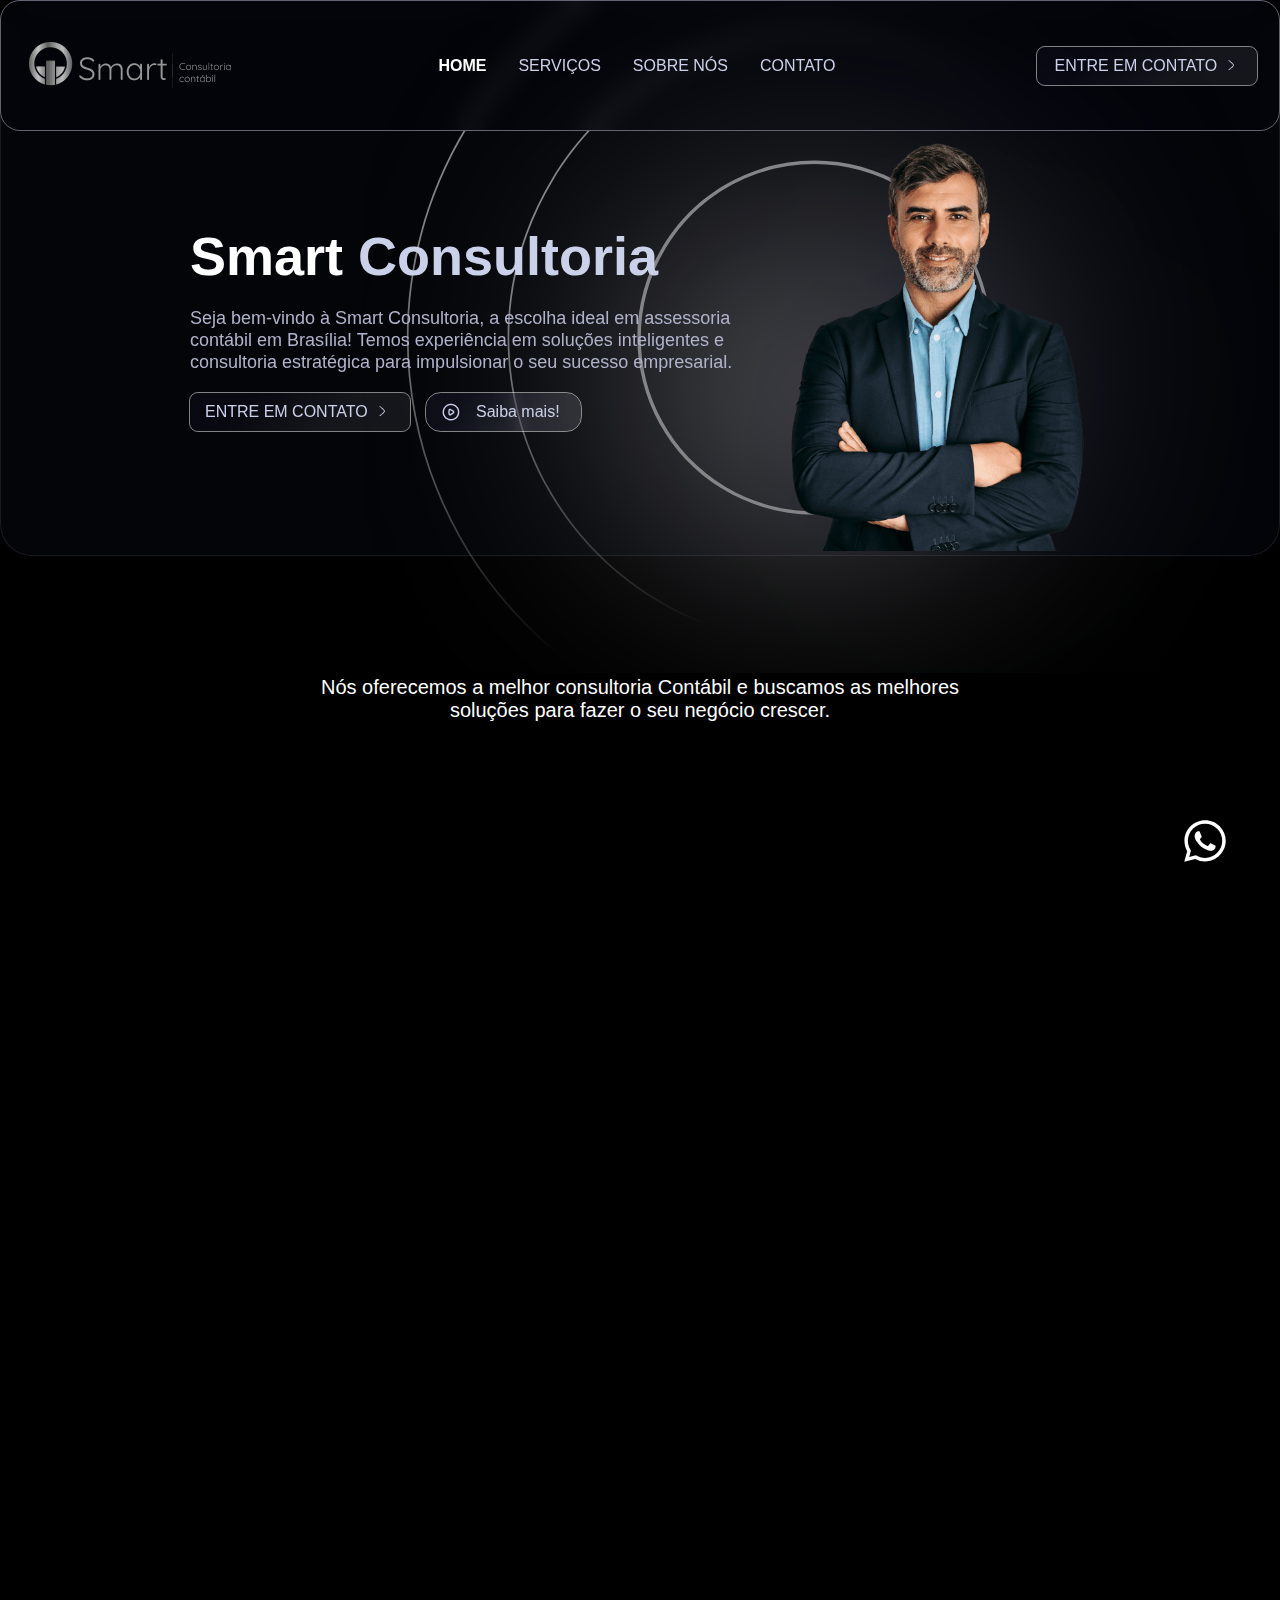
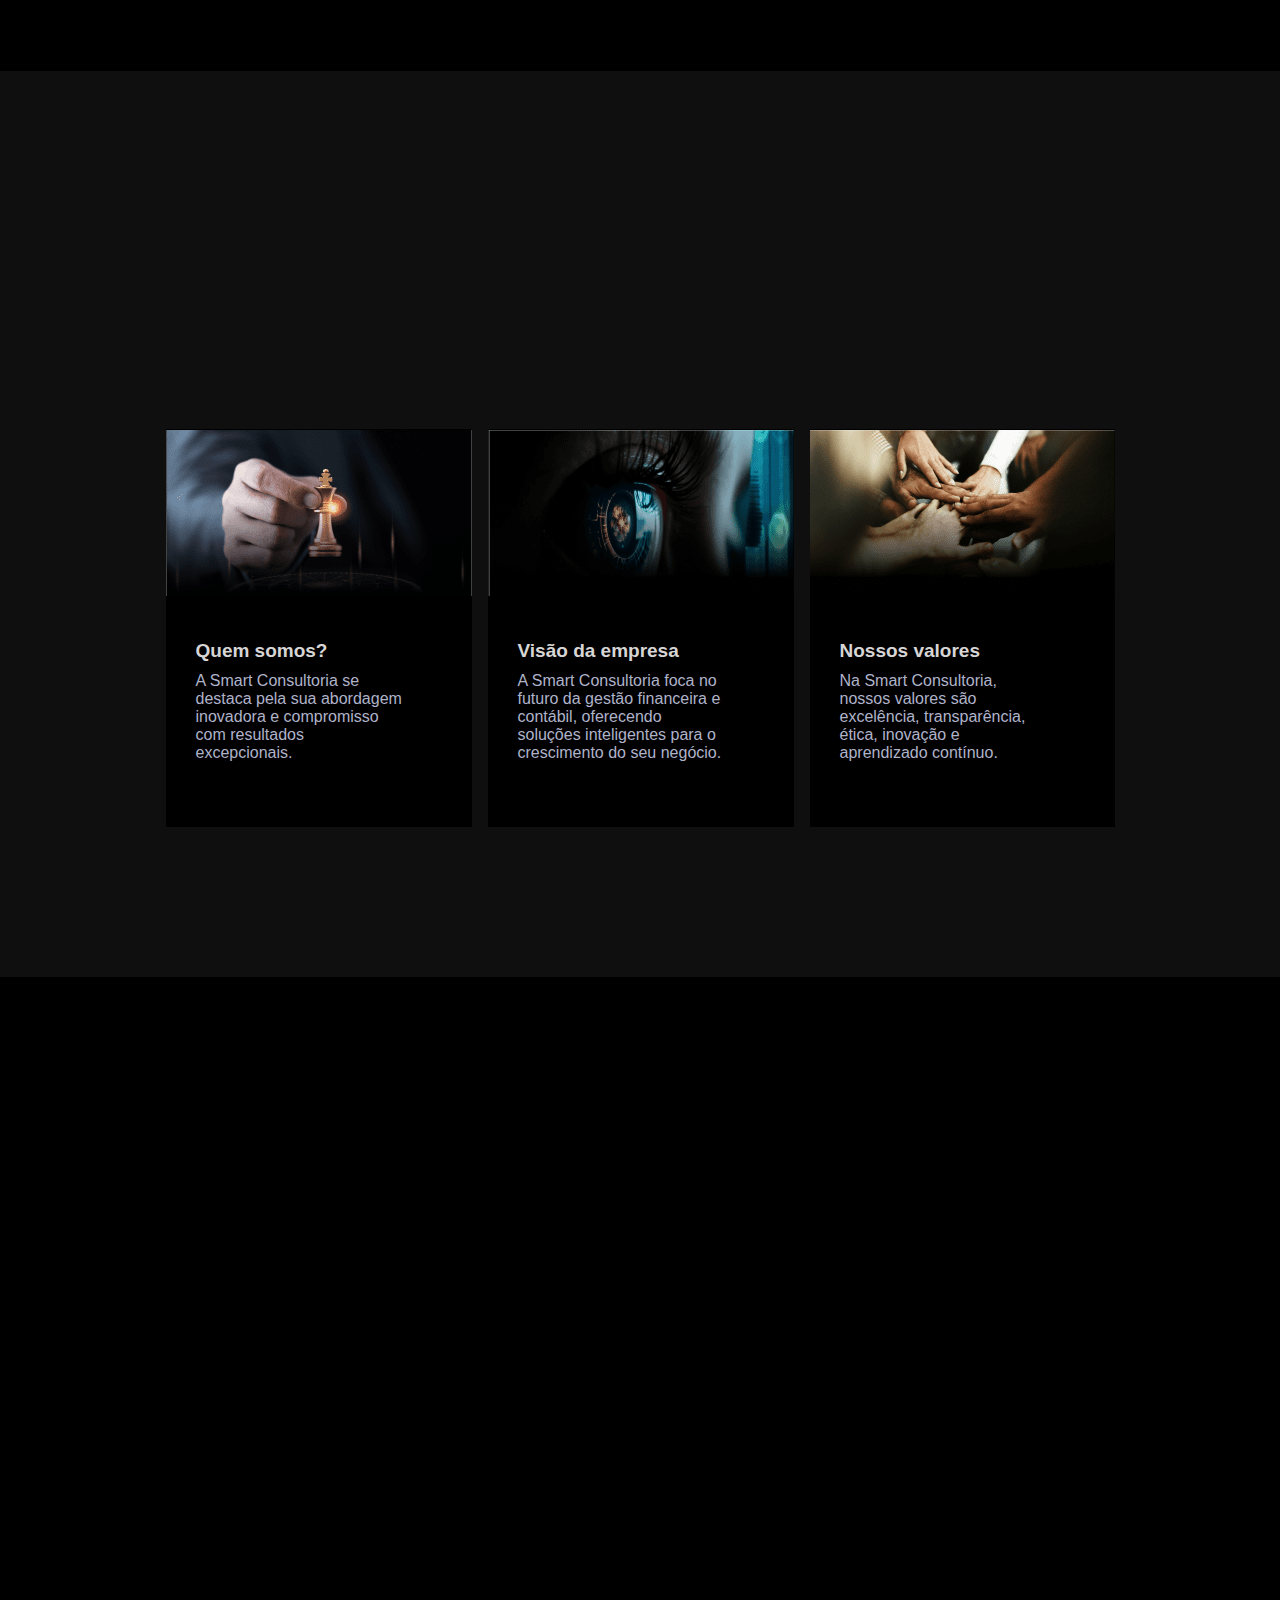
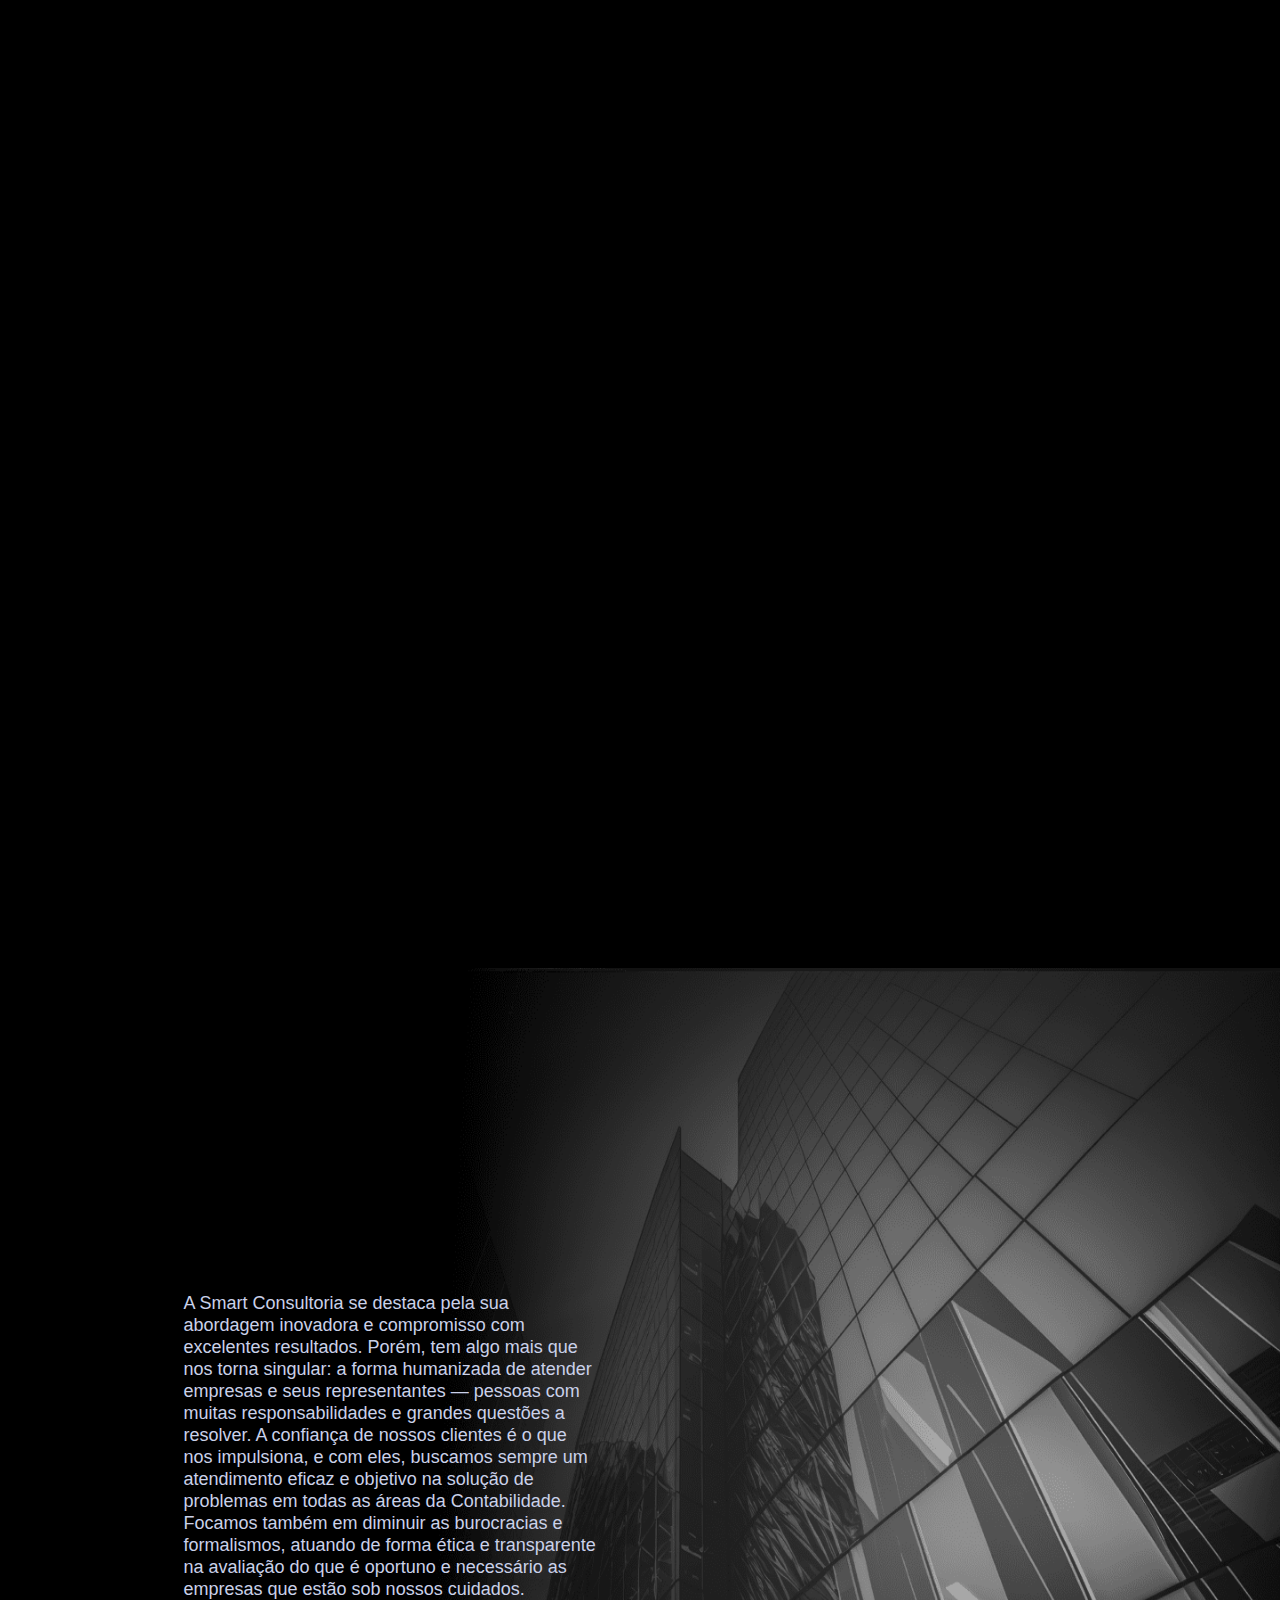
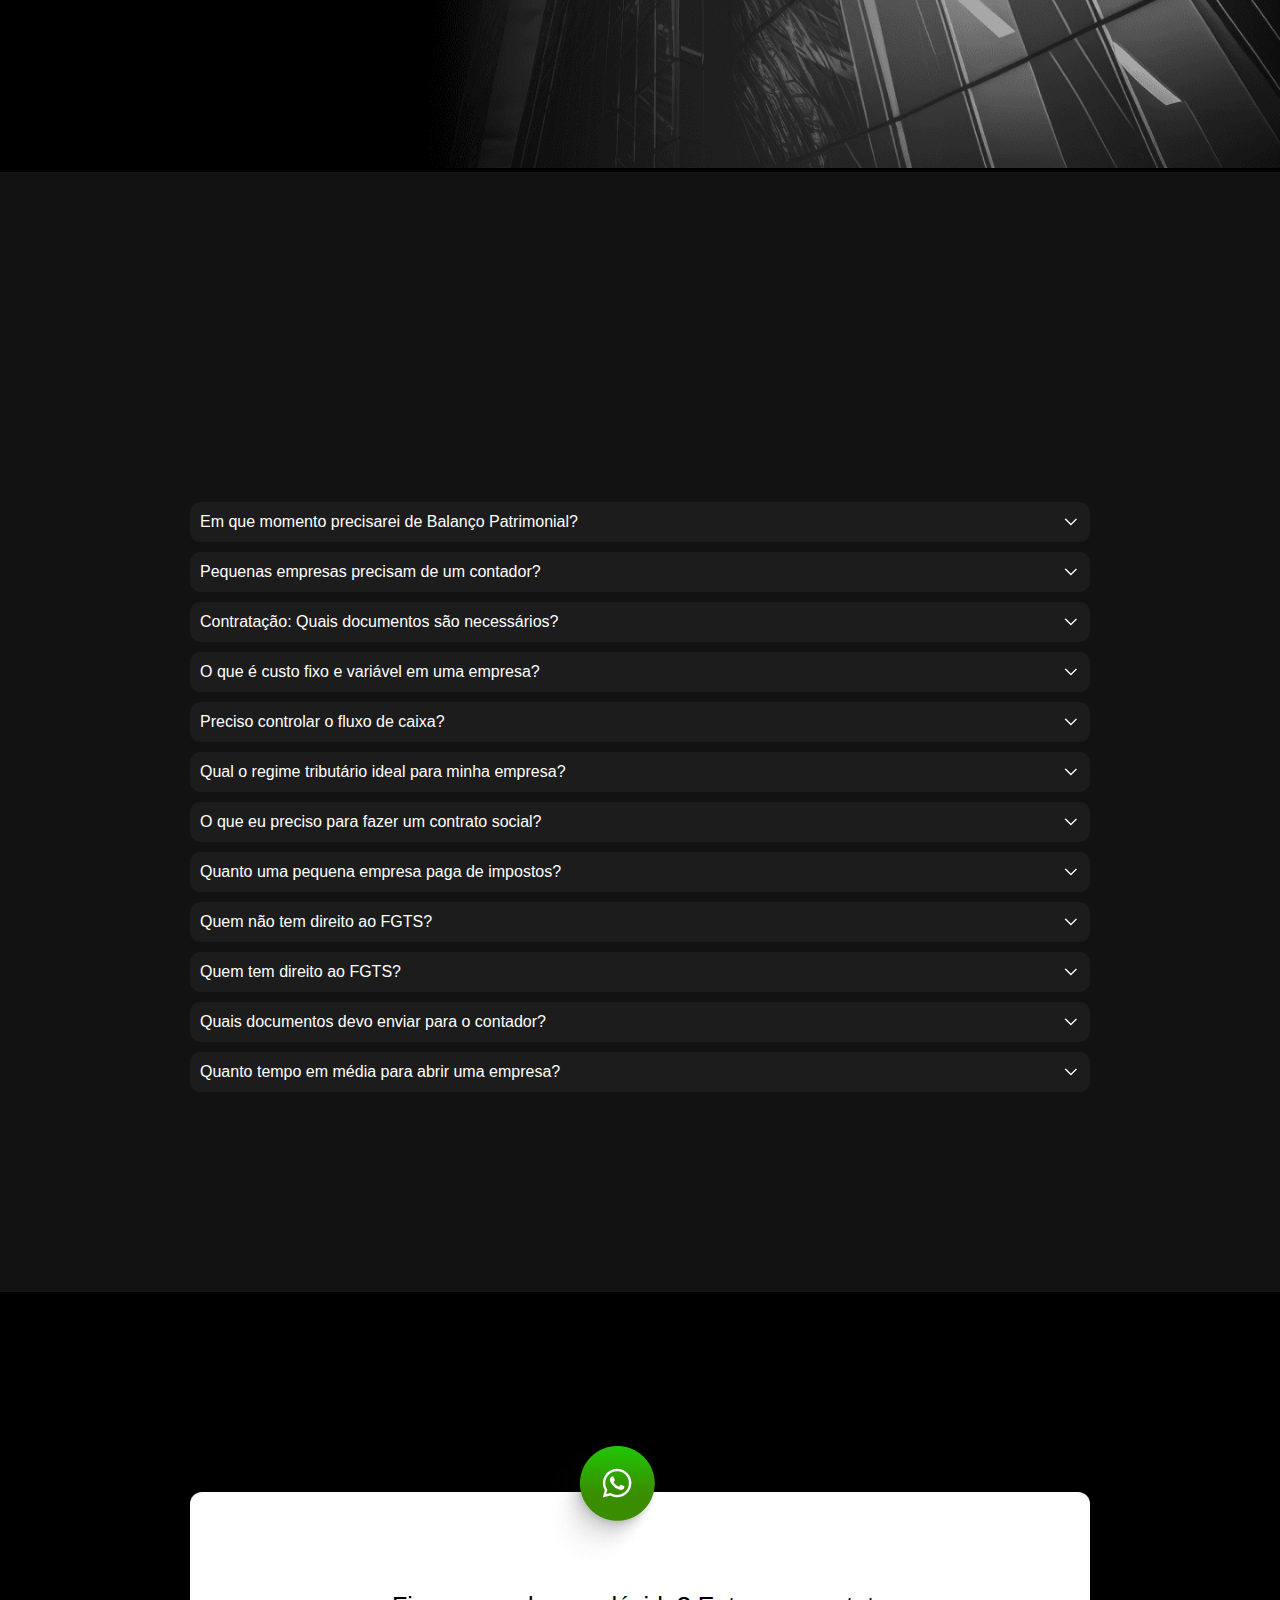
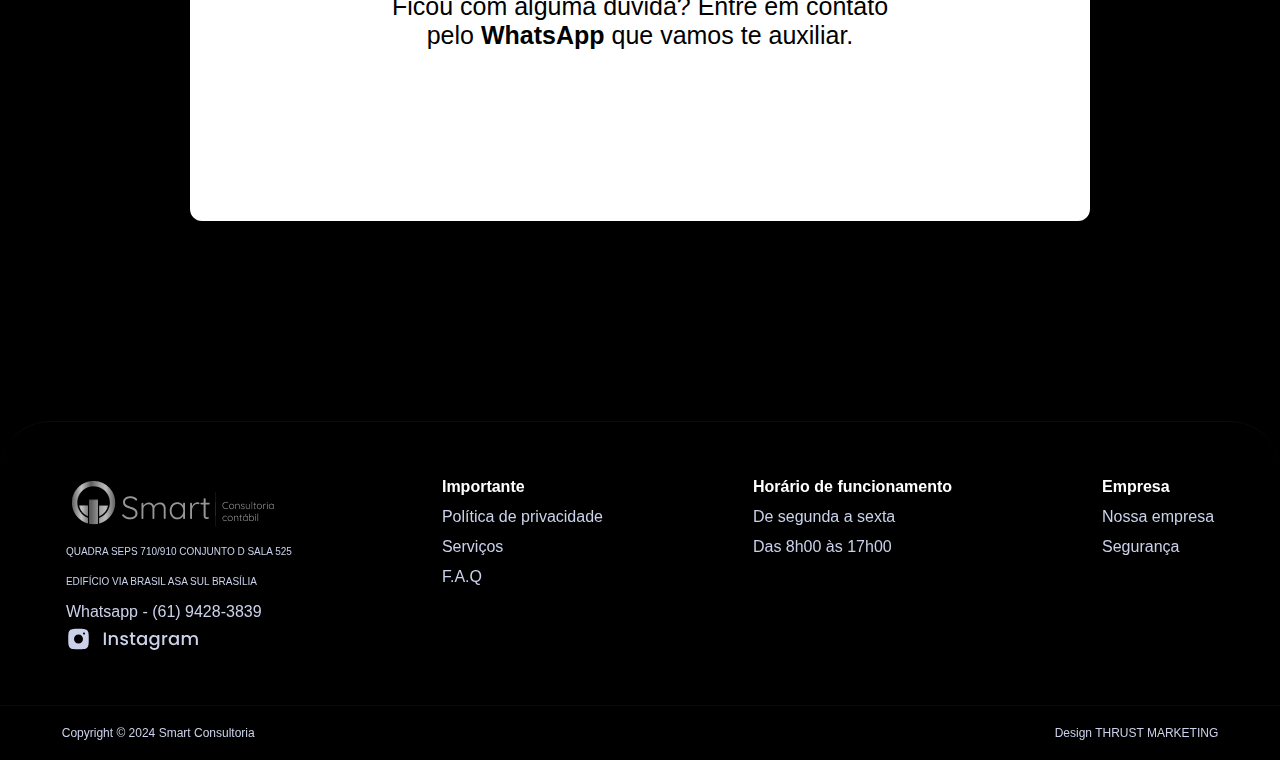
<file: smart.html>
<!DOCTYPE html>
<html lang="en">
<head>
    <meta charset="UTF-8">
    <meta name="viewport" content="width=device-width, initial-scale=1.0">
    <link rel="stylesheet" href="style.css">
    <link rel="stylesheet" href="https://unpkg.com/aos@next/dist/aos.css" />
    <title>Smart Consultoria</title>
    <link rel="icon" type="image/x-icon" href="icone-grafico.svg">
    <!-- Google Tag Manager -->
<script>(function(w,d,s,l,i){w[l]=w[l]||[];w[l].push({'gtm.start':
    new Date().getTime(),event:'gtm.js'});var f=d.getElementsByTagName(s)[0],
    j=d.createElement(s),dl=l!='dataLayer'?'&l='+l:'';j.async=true;j.src=
    'https://www.googletagmanager.com/gtm.js?id='+i+dl;f.parentNode.insertBefore(j,f);
    })(window,document,'script','dataLayer','GTM-5XP4XK42');</script>
    <!-- End Google Tag Manager -->

    <!-- Google tag (gtag.js) -->
<script async src="https://www.googletagmanager.com/gtag/js?id=G-DR664V58RC"></script>
<script>
  window.dataLayer = window.dataLayer || [];
  function gtag(){dataLayer.push(arguments);}
  gtag('js', new Date());

  gtag('config', 'G-DR664V58RC');
</script>
</head>
<body id="anchor4">

    <!-- Google Tag Manager (noscript) -->
<noscript><iframe src="https://www.googletagmanager.com/ns.html?id=GTM-5XP4XK42"
    height="0" width="0" style="display:none;visibility:hidden"></iframe></noscript>
    <!-- End Google Tag Manager (noscript) -->

    <div class="bt-fixo-wpp">
        <a href="https://api.whatsapp.com/send/?phone=5561992896584&text=Ol%C3%A1%2C+vim+pelo+site+e+gostaria+de+mais+informa%C3%A7%C3%B5es&type=phone_number&app_absent=0">
            <img src="ic-whatsapp-50px.svg" alt="">
        </a>
    </div>

    <nav>
        <div class="logo"><img src="logo-smat.png" alt=""></div>
        <ul class="menu-lista">
            <li><a href="#anchor4" class="menu-item"><span class="destaque-home">HOME</span></a></li>
            <li><a href="#anchor2" class="menu-item">SERVIÇOS</a></li>
            <li><a href="#anchor" class="menu-item">SOBRE NÓS</a></li>
            <li><a href="#anchor3" class="menu-item">CONTATO</a></li>
        </ul>
        <div>
            <a href="https://api.whatsapp.com/send/?phone=5561992896584&text=Ol%C3%A1%2C+vim+pelo+site+e+gostaria+de+mais+informa%C3%A7%C3%B5es&type=phone_number&app_absent=0" class="bt-principal"><span class="bt-texto">ENTRE EM CONTATO</span> <img class="seta-branca" src="seta-branca.png" alt=""></a>
        </div>  
    </nav>

    <div class="section-principal">
        <div class="fundo">
            <img src="fundo-cinza.svg" alt="">
        </div>
        <div class="logo-smart">
            <img src="logo-smat.png" alt="">
        </div>
        <div class="texto-principal">
            <div class="div-h1">
                <h1><span>Smart</span> Consultoria</h1>
            </div>
            <div class="div-legenda-principal">
                <p class="legenda-principal">Seja bem-vindo à Smart Consultoria, a escolha ideal em assessoria contábil em Brasília! Temos experiência em soluções inteligentes e consultoria estratégica para impulsionar o seu sucesso empresarial.
                </p>
            </div>
            <div class="botoes">
                <a href="https://api.whatsapp.com/send/?phone=5561992896584&text=Ol%C3%A1%2C+vim+pelo+site+e+gostaria+de+mais+informa%C3%A7%C3%B5es&type=phone_number&app_absent=0" class="bt-dois"><span class="texto-colorido">ENTRE EM CONTATO <img class="seta" src="seta-branca.png" alt=""></span></a>
                <a href="https://api.whatsapp.com/send/?phone=5561992896584&text=Ol%C3%A1%2C+vim+pelo+site+e+gostaria+de+mais+informa%C3%A7%C3%B5es&type=phone_number&app_absent=0" class="bt-tres"><img class="play" src="play-circle.png" alt=""><span class="bt-tres-texto">Saiba mais!</span></a>
            </div>
        </div>
        <div class="img-principal">
            <img class="npc-principal" src="npc1.webp" alt="" width="300px" height="450px">
        </div>
    </div>

    <div class="section-dois">
        <div class="texto-section-dois">
            <!--  <h2>Bem vindo(a) a <br> SMART CONSULTORIA</h2> --> 
            <p class="legenda-section-dois">Nós oferecemos a melhor consultoria Contábil e buscamos as melhores <br> soluções para fazer o seu negócio crescer.</p>
        </div>
        <div class="box-section-dois">
            <div class="cartao-section-dois">
                <div class="card-section-dois" data-aos="fade-right">
                    <p>Abertura de empresas</p>
                    <img src="Frame 48.png" alt="" width="410px" height="277px">
                </div>
                <div class="card-section-dois" data-aos="fade-left">
                    <p>Declaração de imposto de renda</p>
                    <img src="Frame 67 (1).png" alt="" width="410px" height="277px">
                </div>
            </div>
            <div class="cartao-section-dois" data-aos="fade-up">
                <div class="card-section-dois-900px">
                    <p>Escritório virtual e 
                        emissão de notas fiscais</p>
                    <img src="Frame 67.png" alt="" width="432px" height="175px">
                </div>
            </div>
        </div>
    </div>

    <div class="solucoes">
        <p class="texto-solucoes"data-aos="fade-right" >A melhor consultoria e as melhores <br> soluções para o seu negócio!</p>
        <div class="cartao-solucoes">
            <div class="card-solucoes">
                <img src="xadrez.png" alt="">
                <p class="titulo-card-solucoes">Quem somos?</p>
                <p class="legenda-card-solucoes">
                    A Smart Consultoria se destaca 
                    pela sua abordagem inovadora e 
                    compromisso com resultados 
                    excepcionais.
                </p>
            </div>
            <div class="card-solucoes">
                <img src="visao.png" alt="">
                <p class="titulo-card-solucoes">Visão da empresa</p>
                <p class="legenda-card-solucoes">
                    A Smart Consultoria foca no futuro da gestão 
                    financeira e contábil, oferecendo 
                    soluções inteligentes para o crescimento
                    do seu negócio.
                </p>
            </div>
            <div class="card-solucoes">
                <img src="mao.png" alt="">
                <p class="titulo-card-solucoes">Nossos valores</p>
                <p class="legenda-card-solucoes">
                    Na Smart Consultoria, nossos valores 
                    são excelência, transparência, ética, 
                    inovação e aprendizado contínuo.
                </p>
            </div>
        </div>
    </div>
    
    <div class="depoimento" data-aos="fade-up">
        <p class="titulo-depoimento">O que nossos clientes <br>estão dizendo?</p>
        <div class="cartao-depoimento">
            <div class="card-depoimento">
                <img src="joao.png" alt=""><span class="nome-cliente">João Silva</span>
                <p class="texto-depoimento">"A Smart Consultoria superou todas as minhas expectativas! Sua equipe foi extremamente profissional e ágil na resolução de questões contábeis complexas. Recomendo seus serviços a todos os meus colegas empresários."

                </p>
            </div>
            <div class="card-depoimento">
                <img src="ana.png" alt=""><span class="nome-cliente">Ana Costa</span>
                <p class="texto-depoimento">"Estou impressionada com a expertise da Smart Consultoria em planejamento tributário. Graças às suas estratégias inteligentes, economizei significativamente em impostos este ano. Excelente trabalho!"

                </p>
            </div>
            <div class="card-depoimento">
                <img src="pedr.png" alt=""><span class="nome-cliente">Pedro Santos</span>
                <p class="texto-depoimento">"Contratar a Smart Consultoria foi a melhor decisão para nossa empresa. Eles não apenas cuidam da contabilidade de forma impecável, mas também oferecem insights valiosos para melhorar nossa gestão financeira. Recomendo totalmente!"
                </p>
            </div>
            <div class="card-depoimento">
                <img src="maria.png" alt=""><span class="nome-cliente">Maria Oliveira</span>
                <p class="texto-depoimento">"A Smart Consultoria é nossa parceira confiável há anos. Sua equipe dedicada e comprometida sempre nos fornece soluções sob medida para nossas necessidades contábeis. Não poderíamos estar mais satisfeitos com seus serviços!"

                </p>
            </div>
            <div class="card-depoimento">
                <img src="carlos.png" alt=""><span class="nome-cliente">Carlos Fonseca</span>
                <p class="texto-depoimento">"Estou extremamente satisfeito com a eficiência e profissionalismo da Smart Consultoria. Eles simplificaram nossos processos contábeis e nos ajudaram a economizar tempo e recursos. Recomendo sem hesitação!"

                </p>
            </div>
            <div class="card-depoimento">
                <img src="fernanda.png" alt=""><span class="nome-cliente">Fernanda Lima</span>
                <p class="texto-depoimento">"A Smart Consultoria é uma equipe incrível! Eles não apenas cuidam da contabilidade, mas também nos orientam estrategicamente para alcançar nossos objetivos financeiros. Uma parceria que realmente faz a diferença!"
                </p>
            </div>
            <div class="card-depoimento">
                <img src="ricardo.png" alt=""><span class="nome-cliente">Ricardo Santos</span>
                <p class="texto-depoimento">"A Smart Consultoria foi fundamental para o sucesso financeiro da nossa empresa. Sua abordagem proativa e soluções inovadoras nos ajudaram a otimizar nossos processos e maximizar nossos lucros. Altamente recomendado!"
                </p>
            </div>
            <div class="card-depoimento">
                <img src="luana.png" alt=""><span class="nome-cliente">Luana Oliveira</span>
                <p class="texto-depoimento">"O trabalho da Smart Consultoria vai além da contabilidade tradicional. Eles são verdadeiros consultores financeiros, sempre nos fornecendo insights valiosos e estratégias inteligentes para melhorar nossa performance financeira. Uma equipe excepcional!"
                </p>
            </div>
        </div>
    </div>

    <div id="anchor2" class="div-servicos">
        <div class="servicos" data-aos="fade-left">
            <a href="https://api.whatsapp.com/send/?phone=5561992896584&text=Ol%C3%A1%2C+vim+pelo+site+e+gostaria+de+mais+informa%C3%A7%C3%B5es&type=phone_number&app_absent=0">
                <div class="card-servicos">
                    <img class="icone-servico" src="empresa.svg" alt="">
                    <p>ABERTURA EMPRESARIAL</p>
                </div>
            </a>
            <a href="https://api.whatsapp.com/send/?phone=5561992896584&text=Ol%C3%A1%2C+vim+pelo+site+e+gostaria+de+mais+informa%C3%A7%C3%B5es&type=phone_number&app_absent=0">
                <div class="card-servicos">
                    <img class="icone-servico" src="homem+dinheiro.svg" alt="">
                    <p>CAPACITAÇÃO <br> FINANCEIRA</p>
                </div>
            </a>
            <a href="https://api.whatsapp.com/send/?phone=5561992896584&text=Ol%C3%A1%2C+vim+pelo+site+e+gostaria+de+mais+informa%C3%A7%C3%B5es&type=phone_number&app_absent=0">
                <div class="card-servicos">
                    <img class="icone-servico" src="mulher.svg" alt="">
                    <p>CONTABILIDADE AUTÔNOMA</p>
                </div>
            </a>
            <a href="https://api.whatsapp.com/send/?phone=5561992896584&text=Ol%C3%A1%2C+vim+pelo+site+e+gostaria+de+mais+informa%C3%A7%C3%B5es&type=phone_number&app_absent=0">
                <div class="card-servicos">
                    <img class="icone-servico" src="maos.svg" alt="">
                    <p>CONTABILIDADE EMPRESARIAL</p>
                </div>
            </a>
            <a href="https://api.whatsapp.com/send/?phone=5561992896584&text=Ol%C3%A1%2C+vim+pelo+site+e+gostaria+de+mais+informa%C3%A7%C3%B5es&type=phone_number&app_absent=0">
                <div class="card-servicos">
                    <img class="icone-servico" src="money.svg" alt="">
                    <p>DECLARAÇÃO DE IMPOSTO</p>
                </div>
            </a>
            <a href="https://api.whatsapp.com/send/?phone=5561992896584&text=Ol%C3%A1%2C+vim+pelo+site+e+gostaria+de+mais+informa%C3%A7%C3%B5es&type=phone_number&app_absent=0">
                <div class="card-servicos">
                    <img class="icone-servico" src="pasta1.svg" alt="">
                    <p>EMISSÃO DE CERTIFICADO</p>
                </div>
            </a>
            <a href="https://api.whatsapp.com/send/?phone=5561992896584&text=Ol%C3%A1%2C+vim+pelo+site+e+gostaria+de+mais+informa%C3%A7%C3%B5es&type=phone_number&app_absent=0">
                <div class="card-servicos">
                    <img class="icone-servico" src="pasta3.svg" alt="">
                    <p>EMISSÃO DE NOTAS</p>
                </div>
            </a>
            <a href="https://api.whatsapp.com/send/?phone=5561992896584&text=Ol%C3%A1%2C+vim+pelo+site+e+gostaria+de+mais+informa%C3%A7%C3%B5es&type=phone_number&app_absent=0">
                <div class="card-servicos">
                    <img class="icone-servico" src="notebook.svg" alt="">
                    <p>ESCRITÓRIO VIRTUAL</p>
                </div>
            </a>
            <a href="https://api.whatsapp.com/send/?phone=5561992896584&text=Ol%C3%A1%2C+vim+pelo+site+e+gostaria+de+mais+informa%C3%A7%C3%B5es&type=phone_number&app_absent=0">
                <div class="card-servicos">
                    <img class="icone-servico" src="pasta2.svg" alt="">
                    <p>GESTÃO DE FOLHA</p>
                </div>
            </a>
            <a href="https://api.whatsapp.com/send/?phone=5561992896584&text=Ol%C3%A1%2C+vim+pelo+site+e+gostaria+de+mais+informa%C3%A7%C3%B5es&type=phone_number&app_absent=0">
                <div class="card-servicos">
                    <img class="icone-servico" src="calculadora.svg" alt="">
                    <p>PLANEJAMENTO TRIBUTÁRIO</p>
                </div>
            </a>
            <a href="https://api.whatsapp.com/send/?phone=5561992896584&text=Ol%C3%A1%2C+vim+pelo+site+e+gostaria+de+mais+informa%C3%A7%C3%B5es&type=phone_number&app_absent=0">
                <div class="card-servicos">
                    <img class="icone-servico" src="maleta.svg" alt="">
                    <p>RECRUTAMENTO E SELEÇÃO</p>
                </div>
            </a>
        </div>
    </div>

    <div id="anchor" class="sobre-nos">
        <div class="texto-sobre">
            <p class="titulo-sobre" data-aos="fade-right">Sobre nós:</p>
            <p class="legenda-sobre">
                A Smart Consultoria se destaca pela sua abordagem inovadora e compromisso com excelentes resultados.
                Porém, tem algo mais que nos torna singular: a forma humanizada de atender empresas e seus representantes — pessoas com muitas responsabilidades e grandes questões a resolver. A confiança de nossos clientes é o que nos impulsiona, e com eles, buscamos sempre um atendimento eficaz e objetivo na solução de problemas em todas as áreas da Contabilidade. Focamos também em diminuir as burocracias e formalismos, atuando de forma ética e transparente na avaliação do que é oportuno e necessário as empresas que estão sob nossos cuidados.            </p>
        </div>

        <div class="div-img-sobre">
            <img class="img-sobre" src="SOBRE NÓS.png" alt="">
        </div>
    </div>

    <div class="div-duvidas">
        <p class="titulo-duvidas" data-aos="fade-up">Perguntas frequentes</p>
        <div class="duvidas">
            <details>
                <summary>
                    <div class="card-duvidas">
                        <p>Em que momento precisarei de Balanço Patrimonial?</p>
                        <img src="seta-baixo.png" alt="">
                    </div>
                </summary>
                <ul>
                  <li>
                    O balanço patrimonial deve ser elaborado ao final de cada exercício social, um período de um ano, apresentando-se no ano subsequente. Empresas enquadradas no Simples Nacional estão isentas dessa obrigação.
                  </li>
                </ul>
            </details>
            <details>
                <summary>
                    <div class="card-duvidas">
                        <p>Pequenas empresas precisam de um contador?</p>
                        <img src="seta-baixo.png" alt="">
                    </div>
                </summary>
                <ul>
                  <li>
                        Sim, pequenas empresas precisam de um contador para garantir uma gestão financeira eficiente, cumprimento das obrigações legais, otimização tributária, análise financeira detalhada e assessoria financeira estratégica, que são essenciais para o sucesso empresarial a longo prazo. 
                  </li>
                </ul>
            </details>
            <details>
                <summary>
                    <div class="card-duvidas">
                        <p>Contratação: Quais documentos são necessários?</p>
                        <img src="seta-baixo.png" alt="">
                    </div>
                </summary>
                <ul>
                  <li>
                    Os documentos necessários para formalizar a contratação de um colaborador são: RG, CPF, título de eleitor, comprovante de residência, comprovante de escolaridade, inscrição no PIS/Pasep, carteira de trabalho (CTPS) e outros.
                  </li>
                </ul>
            </details>
            <details>
                <summary>
                    <div class="card-duvidas">
                        <p>O que é custo fixo e variável em uma empresa?</p>
                        <img src="seta-baixo.png" alt="">
                    </div>
                </summary>
                <ul>
                  <li>
                    De modo geral, os custos fixos são aqueles que não oscilam muito e que não estão atrelados ao volume de vendas ou de produção. Já os custos variáveis, como o nome indica, podem variar constantemente, de acordo com o número de itens vendidos e o nível de produção do seu negócio.
                  </li>
                </ul>
            </details>
            <details>
                <summary>
                    <div class="card-duvidas">
                        <p>Preciso controlar o fluxo de caixa?</p>
                        <img src="seta-baixo.png" alt="">
                    </div>
                </summary>
                <ul>
                  <li>
                    Sim, é essencial controlar o fluxo de caixa em qualquer empresa. Isso permite um planejamento financeiro eficaz, ajuda na tomada de decisões, identifica problemas financeiros precocemente, facilita negociações comerciais e contribui para o planejamento tributário. Em resumo, o controle do fluxo de caixa é crucial para garantir a saúde financeira e o sucesso empresarial a longo prazo.
                  </li>
                </ul>
            </details>
            <details>
                <summary>
                    <div class="card-duvidas">
                        <p>Qual o regime tributário ideal para minha empresa?</p>
                        <img src="seta-baixo.png" alt="">
                    </div>
                </summary>
                <ul>
                  <li>
                    O Simples Nacional é mais recomendado para micro e pequenas empresas devido à sua simplificação tributária, enquanto o Lucro Presumido é adequado para negócios com margens de lucro maiores e baixo volume de despesas dedutíveis.
                  </li>
                </ul>
            </details>
            <details>
                <summary>
                    <div class="card-duvidas">
                        <p>O que eu preciso para fazer um contrato social?</p>
                        <img src="seta-baixo.png" alt="">
                    </div>
                </summary>
                <ul>
                  <li>
                    Para fazer um contrato social, você precisa dos seguintes itens: dados dos sócios, razão social e nome fantasia da empresa, descrição das atividades (objeto social), valor do capital social e sua distribuição entre os sócios, definição da administração da empresa, forma de distribuição de lucros, prazo de duração da sociedade e foro de eleição.
                  </li>
                </ul>
            </details>
            <details>
                <summary>
                    <div class="card-duvidas">
                        <p>Quanto uma pequena empresa paga de impostos?</p>
                        <img src="seta-baixo.png" alt="">
                    </div>
                </summary>
                <ul>
                  <li>
                    O IRPJ é mensurado considerando o faturamento que a empresa obteve nos últimos 12 meses. A alíquota é de 15% do Lucro Real ou Presumido. No Simples Nacional, a taxa fica em torno de 0% a 0,54% para atividade de indústria ou comércio e chega a 0,84% para empresas prestadoras de serviço.
                  </li>
                </ul>
            </details>
            <details>
                <summary>
                    <div class="card-duvidas">
                        <p>Quem não tem direito ao FGTS?</p>
                        <img src="seta-baixo.png" alt="">
                    </div>
                </summary>
                <ul>
                  <li>
                    Algumas categorias de trabalhadores não têm direito ao FGTS, como trabalhadores domésticos, autônomos, estagiários, trabalhadores eventuais e funcionários públicos estatutários. É importante consultar a legislação ou um especialista para esclarecer dúvidas específicas sobre o FGTS.
                  </li>
                </ul>
            </details>
            <details>
                <summary>
                    <div class="card-duvidas">
                        <p>Quem tem direito ao FGTS?</p>
                        <img src="seta-baixo.png" alt="">
                    </div>
                </summary>
                <ul>
                  <li>
                    Todos os trabalhadores com carteira assinada, incluindo temporários, domésticos e aprendizes, têm direito ao FGTS. Isso também se aplica a trabalhadores afastados, em aviso prévio, em contrato de experiência e em casos de rescisão por falência da empresa. O FGTS é um direito garantido por lei e deve ser depositado mensalmente pelo empregador.
                  </li>
                </ul>
            </details>
            <details>
                <summary>
                    <div class="card-duvidas">
                        <p>Quais documentos devo enviar para o contador?</p>
                        <img src="seta-baixo.png" alt="">
                    </div>
                </summary>
                <ul>
                  <li>
                    Boletos diversos; Contratos de serviços: seguros, financiamentos, leasing, locação; Comprovante de aquisição de bens; Demais comprovantes de pagamentos que não constam nos extratos bancários.
                  </li>
                </ul>
            </details>
            <details>
                <summary>
                    <div class="card-duvidas">
                        <p>Quanto tempo em média para abrir uma empresa?</p>
                        <img src="seta-baixo.png" alt="">
                    </div>
                </summary>
                <ul>
                  <li>
                    Atualmente o processo de abertura do CNPJ pode ser bastante rápido e, em algumas situações, sair em até 72h após a entrada do processo de abertura para micro e pequenas empresas. No caso do MEI (Micro Empreendedor Individual) o prazo pode ser menor ainda, sendo possível ter o cadastro em até 24h.
                  </li>
                </ul>
            </details>
        </div>
    </div>

    <div id="anchor3" class="contato">
        <div class="card-contato">
            <img src="bt-wpp.png" alt="">
            <div class="div-texto-contato">
                <p>Ficou com alguma dúvida?
                    Entre em contato pelo <span class="destaque-wpp">WhatsApp</span>
                    que vamos te auxiliar.
                </p>
            </div>
            <div class="div-bt-contato" data-aos="fade-right">
                <a href="https://api.whatsapp.com/send/?phone=5561992896584&text=Ol%C3%A1%2C+vim+pelo+site+e+gostaria+de+mais+informa%C3%A7%C3%B5es&type=phone_number&app_absent=0">FALAR COM UM CONSULTOR!</a>
            </div>
        </div>
    </div>

    <footer>
        <div class="footer-um">
            <img src="logo-smat.png" alt="">
            <p class="endereco">QUADRA SEPS 710/910 CONJUNTO D SALA 525 <br>
                EDIFÍCIO VIA BRASIL ASA SUL BRASÍLIA
            </p>
            <p>Whatsapp - (61) 9428-3839</p>
                <a href="https://www.instagram.com/smartconsultoriabsb/"><img src="insta.svg" alt=""></a>
        </div>
        <div class="footer-quatro">
            <p class="titulo-footer">Importante</p>
            
            <p>Política de privacidade<br>
                Serviços <br>
                F.A.Q
            </p>
        </div>
        <div class="footer-dois">
            <p class="titulo-footer">Horário de
                funcionamento
            </p>
            <p>De segunda a sexta <br>
                Das 8h00 às 17h00
            </p>
        </div>
        <div class="footer-tres">
            <p class="titulo-footer">Empresa</p>
            <p>Nossa empresa <br>
                Segurança
            </p>
        </div>

    </footer>


    <div class="copy">
        <p>Copyright © 2024 Smart Consultoria</p>
        <a href="https://www.instagram.com/thrustmaarketing/">
            <p>Design THRUST MARKETING</p>
        </a>
    </div>

    
    <div class="redes">
        <a href=""><img src="insta.png" alt=""></a>
        <a href=""><img src="youtube.png" alt=""></a>
        <a href=""><img src="linkedin.png" alt=""></a>
    </div>


    <script src="https://ajax.googleapis.com/ajax/libs/jquery/2.1.1/jquery.min.js"></script>
    <div class="element">
        <div class="menu-mobile">
            <a href="#anchor4"><img class="home" src="home.svg" alt=""></a>
            <a href="#anchor"><img class="home" src="informacao.svg" alt=""></a>
            <a href="#anchor2"><img class="home" src="sevico.svg" alt=""></a>
            <a href="https://api.whatsapp.com/send/?phone=5561992896584&text=Ol%C3%A1%2C+vim+pelo+site+e+gostaria+de+mais+informa%C3%A7%C3%B5es&type=phone_number&app_absent=0"><img class="home" src="ic-whatsapp.svg" alt="" width="40px" ></a>
        </div>
    </div>

    <script>
           $(function () {
       //incluso essa variavel para setar atributos do css depois
       var elemento = $('.element');

       $(window).scroll(function () {
           //distancia que o scroll devera rolar para aparecer o box da div
           if ($(this).scrollTop() > 200) {
               //bloco incluso para setar o css
               elemento.css({
                   'position': 'fixed',
                       'bottom': '0'
               });

               $('.element').fadeIn();
           } else {
               $('.element').fadeOut();
           }
       });
   });
    </script>

    <script src="https://unpkg.com/aos@next/dist/aos.js"></script>
    <script>
        AOS.init({
            duration: 1000,
        });
    </script>

   
   
    
</body>
</html>
</file>
<file: style.css>
* {
    line-height: auto;
    padding: 0;
    margin: 0;
    border: none;
    outline: none;
    text-decoration: none;
    box-sizing: border-box;
    list-style: none;
    font-family: Arial, Helvetica, sans-serif;
  }

  html {
    overflow-x: hidden;
    scroll-behavior: smooth;
  }
  

  body {
    background-color: black;
    color: #CAD1E9;
    overflow-x: hidden;

  }

  .bt-fixo-wpp {
    position: fixed;
    bottom: 30px;
    right: 50px;
    z-index: 5;
  }

  .logo-smart {
    display: none;
  }


  .menu-mobile {
    display: none;
  }

  nav {
    width: 100%;
    position: fixed;
    z-index: 3;
    display: flex;
    align-items: center;
    justify-content: center;
    gap: 185px;
    padding-top: 2em;
    padding-bottom: 2em;
    border-radius: 20px;
    border: 1px solid #636472;
    background: rgba(2, 4, 26, 0.06);
    backdrop-filter: blur(12.350000381469727px);
  }

   nav li:hover {
    font-weight: bolder;
   }

  .menu-lista {
    display: flex;
  }

  .menu-item {
    color: #CAD1E9;
    padding: 1em;
  }

  .destaque-home {
    color: white;
    font-weight: bold;
  }

  .bt-principal {
    display: block;
    border-radius: 7.885px;
    border: 0.657px solid #4E4E69;
    background: linear-gradient(137deg, rgba(27, 28, 54, 0.16) 23.98%, rgba(112, 113, 122, 0.16) 65.73%);    color: #CAD1E9;
    width: 220px;
    padding: 10px;
    border: 0 solid;
    box-shadow: inset 0 0 20px rgba(255, 255, 255, 0);
    outline: 1px solid;
    outline-color: rgba(255, 255, 255, .5);
    outline-offset: 0px;
    text-shadow: none;
    transition: all 1250ms cubic-bezier(0.19, 1, 0.22, 1);
  }

  .bt-principal:hover {
    border: 1px solid;
    box-shadow: inset 0 0 20px rgba(255, 255, 255, .5), 0 0 20px rgba(255, 255, 255, .2);
    outline-color: rgba(255, 255, 255, 0);
    outline-offset: 15px;
    text-shadow: 1px 1px 2px #427388;

  }

  .bt-texto {
    margin-left: 8px;
  }

  .seta-branca {
    position: absolute;
    margin-left: 5px;
    margin-top: -1px;
  }

  .section-principal {
    padding-top: 100px;
    display: flex;
    justify-content: center;
    align-items: center;
    border-radius: 32px;
    border: 1px solid rgba(255, 255, 255, 0.09);
    background: rgba(16, 18, 35, 0.26);
    backdrop-filter: blur(6.699999809265137px);
  }

  .fundo {
    position: absolute;
    right: 0;
    animation: fundoOpacidade 10s linear infinite;

  }

  @keyframes fundoOpacidade {
    0% {
      opacity: 0.2;
      transform: scale(1);
    }
    50% {
      opacity: 0.5;
      transform: scale(1.3);
    }
    100% {
      opacity: 0.2;
      transform: scale(1);
    }
  }


  .img-principal {
    z-index: 3;
  }

  .texto-principal {
    z-index: 3;
  }

  h1 {
    font-size: 54px;
    width: 18ch;
    white-space: nowrap;
    overflow: hidden;
    animation: typing 2s steps(18),
    blinking 0.5s infinite step-end alternate;
  }

  @keyframes typing {
    from {
        width: 0;
    }
}

@keyframes blinking {
    50% {
        border-color: transparent;
    }
}

  h1 span {
    color: white;
  }

  .legenda-principal {
    padding-top: 20px;
    color: #AFB3CA;
    width: 600px;
    line-height: 22px;
    font-size: 18px;
  }

  .botoes {
    padding-top: 20px;
    display: flex;
    align-items: center;
    gap: 1em;
  }

  .bt-dois {
    display: block;
    border-radius: 7.885px;
    border: 0.657px solid #4E4E69;
    background: linear-gradient(137deg, rgba(27, 28, 54, 0.16) 23.98%, rgba(112, 113, 122, 0.16) 65.73%);    color: #CAD1E9;
    width: 220px;
    padding: 10px;
    border: 0 solid;
    box-shadow: inset 0 0 20px rgba(255, 255, 255, 0);
    outline: 1px solid;
    outline-color: rgba(255, 255, 255, .5);
    outline-offset: 0px;
    text-shadow: none;
    transition: all 1250ms cubic-bezier(0.19, 1, 0.22, 1);
  }

  .bt-dois:hover {
    border: 1px solid;
    box-shadow: inset 0 0 20px rgba(255, 255, 255, .5), 0 0 20px rgba(255, 255, 255, .2);
    outline-color: rgba(255, 255, 255, 0);
    outline-offset: 15px;
    text-shadow: 1px 1px 2px #427388;
  }

  .texto-colorido {
    margin-left: 5px;
  }

  .seta {
    position: absolute;
    margin-top: -1px;
    margin-left: 5px;
  }

  .bt-tres {
    border-radius: 14.687px;
    border: 0.918px solid #2C2D47;
    background: linear-gradient(137deg, rgba(27, 28, 54, 0.16) 23.98%, rgba(112, 113, 122, 0.16) 65.73%);
    backdrop-filter: blur(5.369837284088135px);
    padding: 10px;
    color: #CAD1E9;
    width: 155px;
    display: block;
    border: 0 solid;
    box-shadow: inset 0 0 20px rgba(255, 255, 255, 0);
    outline: 1px solid;
    outline-color: rgba(255, 255, 255, .5);
    outline-offset: 0px;
    text-shadow: none;
    transition: all 1250ms cubic-bezier(0.19, 1, 0.22, 1);
  }

  .bt-tres:hover {
    border: 1px solid;
    box-shadow: inset 0 0 20px rgba(255, 255, 255, .5), 0 0 20px rgba(255, 255, 255, .2);
    outline-color: rgba(255, 255, 255, 0);
    outline-offset: 15px;
    text-shadow: 1px 1px 2px #427388; 
  }


  .play {
    position: absolute;
    margin-left: 5px;
    margin-top: -1px;
  }

  .bt-tres-texto {
    margin-left: 40px;
  }

  .texto-section-dois {
    text-align: center;
    padding-top: 120px;
  }

  h2{
    color: #CAD1E9;
    font-size: 44px;
  }

  .legenda-section-dois {
    color: white;
    font-size: 20px;
    width: 100%;
    padding-left: 20px;
    padding-right: 20px;
  }

  .cartao-section-dois {
    display: flex;
    justify-content: center;
    gap: 50px;
    padding-top: 80px;
  }

  .card-section-dois {
    border-radius: 15.733px;
    border: 0.787px solid #636472;
    background: linear-gradient(137deg, rgba(27, 28, 54, 0.16) 23.98%, rgba(112, 113, 122, 0.16) 65.73%);
    backdrop-filter: blur(4.6020002365112305px);
    width: 472px;
    padding: 31.467px 31px 29.973px 31px;
  }

  .card-section-dois p {
    color: #CAD1E9;
    font-size: 25px;
    padding-bottom: 1em;
  }

  .card-section-dois-900px {
    border-radius: 15.733px;
    border: 0.787px solid #636472;
    background: linear-gradient(95deg, rgba(27, 28, 54, 0.16) 1.58%, rgba(112, 113, 122, 0.16) 88.87%);
    backdrop-filter: blur(4.6020002365112305px);
    width: 1000px;
    display: flex;
    align-items: center;
    justify-content: center;
    padding: 2em;
    gap: 153.307px;
  }
  
  .card-section-dois-900px p {
    color: #CAD1E9;
    font-size: 25px;
  }

  .solucoes {
    background-color: #0F0F0F;
    margin-top: 150px;
    padding-bottom: 150px;
  }

  .cartao-solucoes {
    display: flex;
    justify-content: center;
    padding-top: 50px;
    gap: 1em;
  }

  .card-solucoes {
    background-color: #000;
    padding: 0.664px 0px 64.518px 0px;
  }

  .texto-solucoes {
    color: white;
    font-size: 46px;
    text-align: center;
    padding-top: 200px;
  }

  .titulo-card-solucoes {
    color: #D7D5D5;
    font-size: 19px;
    font-weight: 700;
    padding-top: 40px;
    padding-left: 30px;
  }

  .legenda-card-solucoes {
    color: #AFB3CA;
    width: 238px;
    padding-top: 10px;
    padding-left: 30px;
  }

  .cartao-depoimento {
    display: flex;
    flex-wrap: wrap;
    gap: 12px;
    align-items: center;
    width: 952px;
    padding-top: 50px;
  }

  .titulo-depoimento {
    font-size: 44px;
    text-align: center;
    color: white;
    font-weight: 700;
  }

  .card-depoimento {
    width: 227.877px;
    height: 287px;
    padding: 28.88px 9.528px 88.297px 9.528px;
    border-radius: 15.88px;
    border: 0.794px solid #636472;
    background: linear-gradient(137deg, rgba(27, 28, 54, 0.16) 23.98%, rgba(112, 113, 122, 0.16) 65.73%);
    backdrop-filter: blur(4.644870758056641px);
  }

  .nome-cliente {
    position: relative;
    display: block;
    margin-top: 8px;
    margin-left: 0;
    color: #CAD1E9;
  }

  .texto-depoimento {
    margin-top: 10px;
    font-size: 12px;
    color: #AFB3CA;
    line-height: 19px;
  }

  .depoimento {
    display: flex;
    flex-direction: column;
    align-items: center;
    justify-content: center;
    padding-top: 100px;
    padding-bottom: 100px;
  }


  .servicos {
    display: flex;
    flex-wrap: wrap;
    gap: 10px;
    justify-content: center;
    width: 1042px;
  }

  .icone-servico {
    filter: brightness(0) saturate(100%) invert(100%) sepia(0%) saturate(7500%) hue-rotate(130deg) brightness(108%) contrast(101%);
  }

  .card-servicos {
    display: flex;
    align-items: center;
    border-radius: 18.27px;
    border: 0.914px solid rgba(255, 255, 255, 0.07);
    background: linear-gradient(137deg, rgba(27, 28, 54, 0.16) 23.98%, rgba(112, 113, 122, 0.16) 65.73%);
    backdrop-filter: blur(5.344031810760498px);
    padding: 13.703px 41.565px 14.703px 14.616px;
    width: 230px;
  }

  .card-servicos:hover {
    box-shadow: inset 0 0 0 1px #83838b;

  }


  .card-servicos p {
    padding-left: 20px;
    color: white;
  }

  .div-servicos {
    display: flex;
    flex-direction: column;
    align-items: center;
    justify-content: center;
    background-color: black;
    padding-top: 200px;
    padding-bottom: 200px;
  }

  .sobre-nos {
    display: flex;
    justify-content: center;
    align-items: center;
    background-color: black;
  }

  .texto-sobre {
    position: absolute;
    margin-left: -500px;
    font-size: 18px;
    line-height: 22px;
    padding-top: 100px;
  }

  .titulo-sobre {
    font-size: 52px;
    font-weight: 700;
    color: white;


  }


  .div-img-sobre {
    width: 100%;
  }

  .img-sobre {
    width: 100%;
    height: 800px;
  }
 
  .legenda-sobre {
    width: 413px;
    padding-top: 30px;
  }


  .div-duvidas {
    background: #131212;
    padding-top: 200px;
    padding-bottom: 200px;
  }

  summary {
    cursor: pointer;
    color: #1C1C1C;
}

summary p {
    color: white;
}


details {
    background-color: #1C1C1C;
    border-radius: 10px;
    width: 900px;
}

details li {
    color: #AFB3CA;
}

details ul {
    background-color: #1C1C1C;
    padding-left: 10px;
    padding-bottom: 10px;
    border-radius: 10px;
}

.titulo-duvidas {
  font-size: 44px;
  font-weight: 600;
  padding-left: 10px;
  padding-bottom: 80px;
  text-align: center;
  color: white;
}

.card-duvidas {
  display: flex;
  justify-content: space-between;
  align-items: center;
  padding-left: 10px;
  padding-right: 10px;
  margin-top: 10px;
  margin-bottom: 10px;
  border-radius: 10px;
}

.duvidas {
    display: grid;
    gap: 10px;
    padding-left: 10px;
    padding-right: 10px;
    justify-content: center;
}


  .contato {
    display: flex;
    justify-content: center;
    text-align: center;
    padding-top: 200px;
    padding-bottom: 200px;
    text-align: center;
  }



  .contato p {
    font-size: 25px;
    color: black;
    padding-bottom: 50px;
    width: 500px;
  }


  .div-texto-contato {
    display: grid;
    justify-content: center;
  }

  .destaque-wpp {
    font-weight: 700;
  }

  .contato a {
    border-radius: 2.996px;
    background: linear-gradient(90deg, #21C606 22.39%, #51AB0B 100.15%);
    font-size: 18px;
    color: white;
    padding: 1em;
    font-weight: 700;
    width: 100%;
    background: linear-gradient(45deg, #2eac2e, #21C606, #2eac2e, #21C606);
    background-size: 400% 200%;
    transition: background 1.5s cubic-bezier(0.5, 0.1, 0.4, 0.9);
    animation: 3.5s ease-in infinite brilho;
  }

  @keyframes brilho{
    0% {
      background-position: 0 0;
    }

    100% {
      background-position: 100% 0;
    }
}

  .contato img {
    margin-top: -150px;
    position: absolute;
    margin-left: -100px;
  }



.card-contato {
  background-color: white;
  border-radius: 12px;
  padding: 100px;
  width: 900px;
}

footer {
  display: flex;
  align-items: flex-start;
  justify-content: center;
  gap: 150px;
  border-radius: 50px 50px 0px 0px;
  border-top: 1px solid rgba(45, 46, 72, 0.21);
  backdrop-filter: blur(20.350000381469727px);
  padding: 50px;
}

footer p {
  color: #CAD1E9;
  line-height: 30px;
}

.endereco {
  font-size: 10px;
}

.titulo-footer {
  color: white;
  font-weight: 700;
}

.copy {
  font-size: 12px;
  display: flex;
  justify-content: space-between;
  justify-content: center;
  gap: 800px;
  padding: 20px;
  backdrop-filter: blur(20.350000381469727px);
  border-top: 1px solid rgba(45, 46, 72, 0.21);
}

.copy a {
  color: #CAD1E9;
}

.redes {
  display: none;
  justify-content: center;
  gap: 100px;
  padding-bottom: 50px;
  padding-top: 50px;
  border-top: 50.1px solid rgb(129 54 54);
  border-image: linear-gradient(to right, transparent, #36536760, transparent) 1;
}

.element {
  width: 100%;
}



@media screen and (max-device-width: 1000px) {

  .menu-mobile {
    display: flex;
    justify-content: center;
    gap: 50px;
    padding: 1em;
    border-radius: 15px 15px 0px 0px;
    border-top: 0.787px solid #636472;
    border-bottom: 0;
    background-color: black;
    backdrop-filter: blur(4.6020002365112305px);
    z-index: 3;
  }

  .home {
    filter: brightness(0) saturate(100%) invert(100%) sepia(0%) saturate(7500%) hue-rotate(130deg) brightness(108%) contrast(101%);
  }

  nav {
    display: none;
  }

  .logo-smart {
    display: flex;
    justify-content: center;
  }

  .bt-fixo-wpp {
    display: none;
  }

  .section-principal {
    display: grid;
    background-image: none;
    text-align: center;
    justify-content: center;
    width: 100%;
    padding-top: 0;
    padding-bottom: 270px;
  }

  .fundo {
    position: absolute;
    right: 0;
    left: 0;
    top: 160px;
    animation: none;

  }

  .fundo img {
    width: 300px;
  }

  .texto-principal {
    position: absolute;
    padding-top: 515px;
    left: 0;
    right: 0;
  }

  h1 {
    width: 350px;
    font-size: 32px;
  }
  
  .div-h1 {
    display: flex;
    justify-content: center;
  }

  .legenda-principal {
    width: 320px;
    top: 0;
    bottom: 0;
    left: 0;
    right: 0;
    margin: auto;
  }

  .div-legenda-principal {
  }


  .bt-tres {
    display: none;
  }

  .botoes {
    display: grid;
    justify-content: center;
  }

  .bt-dois {
    width: 300px;
  }

  .img-principal {
  }

  .npc-principal {
    width: 300px;
  }

  .cartao-section-dois {
    display: grid;
    justify-content: center;
    gap: 50px;
    padding-top: 80px;
  }

  .section-dois img {
    width: 300px;
    height: auto;
  }

  .card-section-dois {
    width: 350px;
  }

  .card-section-dois-900px {
    width: 350px;
    display: grid;
    align-items: center;
    justify-content: center;
    padding: 2em;
    gap: 10px;
  }

  .cartao-solucoes {
    display: grid;
  }

 
  .texto-solucoes {
    font-size: 20px;
    font-weight: 700;
    padding-top: 100px;
  }

  .depoimento {
    padding-bottom: 50px;
  }

  .cartao-depoimento {
    display: flex;
    flex-wrap: nowrap;
    overflow-x: scroll;
    gap: 12px;
    align-items: center;
    width: 100%;
    padding-top: 50px;
    padding-bottom: 5px;
  }

  .cartao-depoimento::-webkit-scrollbar {
    display: none;
  }


  .card-depoimento {
    padding: 38.88px 9.528px 88.297px 9.528px;
  }


  .texto-depoimento {
    width: 200px;
  }

  .servicos {
    gap: 5px;
    width: 400px;
  }

  .card-servicos {
    padding: 13.703px 41.565px 14.703px 14.616px;
    width: 180px;
  }

  .card-servicos p {
    font-size: 10px;
  }

  .div-servicos {
    padding-top: 100px;
    padding-bottom: 100px;
  }

  .sobre-nos {
    display: grid;
  }

  .texto-sobre {
    margin-left: 0;
    padding-top: 200px;
    padding-left: 40px;
    padding-bottom: 300px;
  }


  .img-sobre {
    width: 100%;
    height: 750px;
  }
 
  .legenda-sobre {
    width: 320px;
    padding-top: 30px;
  }


  .titulo-duvidas {
    padding-left: 15px;
    text-align: left;
    flex-wrap: nowrap;
    font-size: 28px;
    padding-bottom: 40px;
  }



  .div-duvidas {
    background: #131212;
    padding-top: 100px;
    padding-bottom: 100px;
  }

  details {
    border-radius: 10px;
    width: 100%;
  }

  .card-duvidas {
    display: flex;
    justify-content: space-between;
    align-items: center;
    border-radius: 10px;
    padding-bottom: 20px;
    margin-top: 0;
    padding-left: 10px;
    padding-right: 10px;
    margin-top: 10px;
    margin-bottom: 0;
    border-radius: 0;
  }

  .contato {
    padding-bottom: 50px;
    padding-top: 150px;
  }

  .contato a {
    width: 300px;
    display: block;
  }

  .div-bt-contato {
    display: grid;
    justify-content: center;
  }

  .contato img {
    margin-top: -90px;
    position: absolute;
    margin-left: -80px;
  }

  .contato p {
    width: 100%;
    padding-bottom: 20px;
  }

  .div-texto-contato {
    display: grid;
    justify-content: center;
  }


.card-contato {
  border-radius: 12px;
  padding: 20px;
  width: 100%;
  margin-left: 10px;
  margin-right: 10px;
}

footer {
  display: grid;
  align-items: flex-start;
  justify-content: left;
  gap: 50px;
  padding: 50.703px 41.565px 50.703px 30.616px;
}

.redes {
  display: none;
  justify-content: left;
  padding-left: 30px;
  gap: 10px;
}

.copy {
  text-align: left;
  font-size: 12px;
  display: grid;
  justify-content: center;
  justify-content: left;
  margin-bottom: 80px;
  gap: 10px;
  padding-top: 400px;
  padding: 10px;
  padding-left: 30px;
  backdrop-filter: blur(20.350000381469727px);
  border-top: 1px solid rgba(45, 46, 72, 0.21);
}




  
}
</file>
